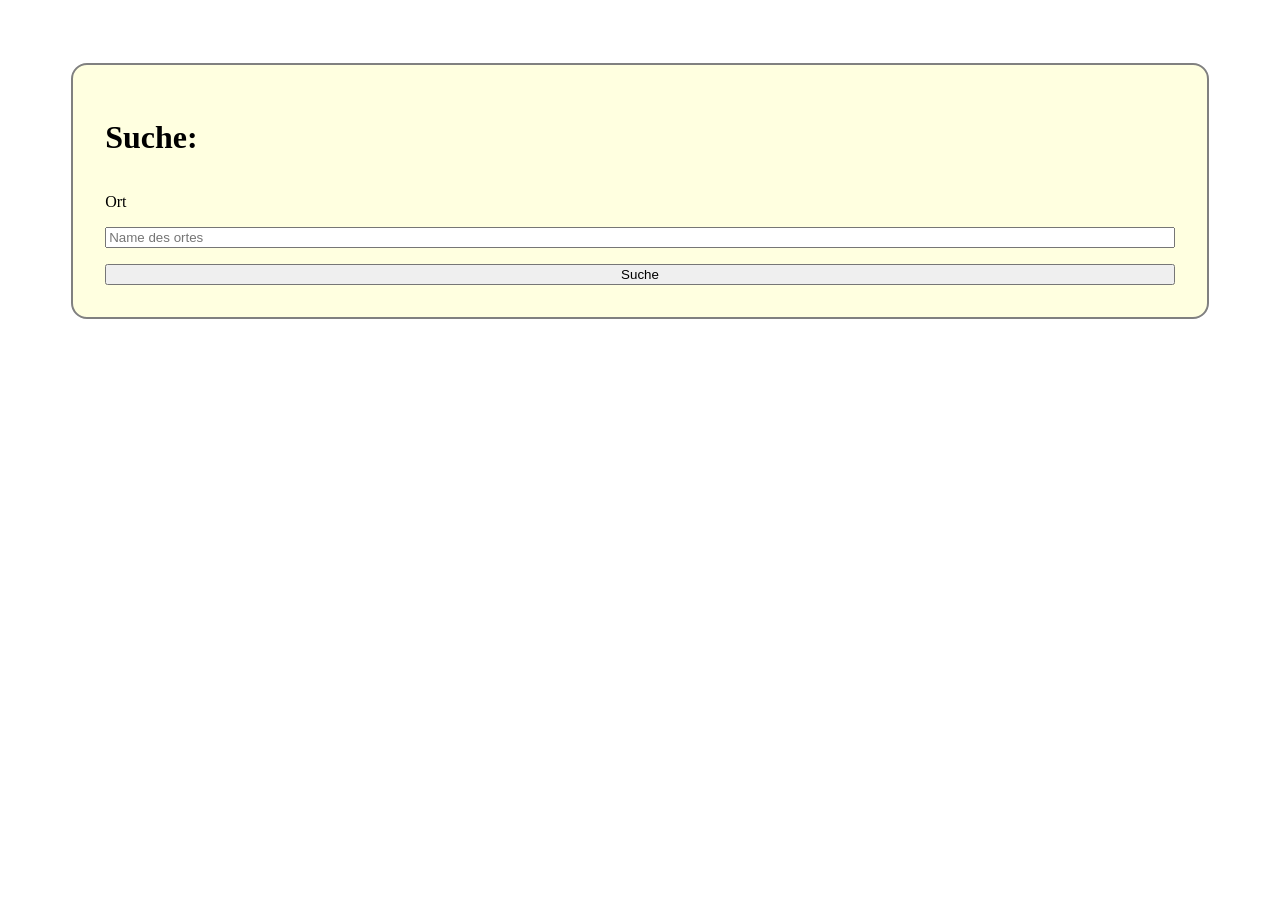
<file: index.html>
<!DOCTYPE html>
<html lang="de">
<head>
  <meta charset="UTF-8">
  <meta name="viewport" content="width=device-width, initial-scale=1.0">
  <title>Find a Place</title>

  <link rel="stylesheet" href="style.css">
</head>
<body>
  <form action="search.php" method="post" class="card">
      <h1>Suche:</h1>

      <label for="SearchPlace">Ort</label>
      <input type="text" name="placeSearched" placeholder="Name des ortes" required>

      <button type="submit">Suche</button>
  </form>
</body>
</html>
</file>
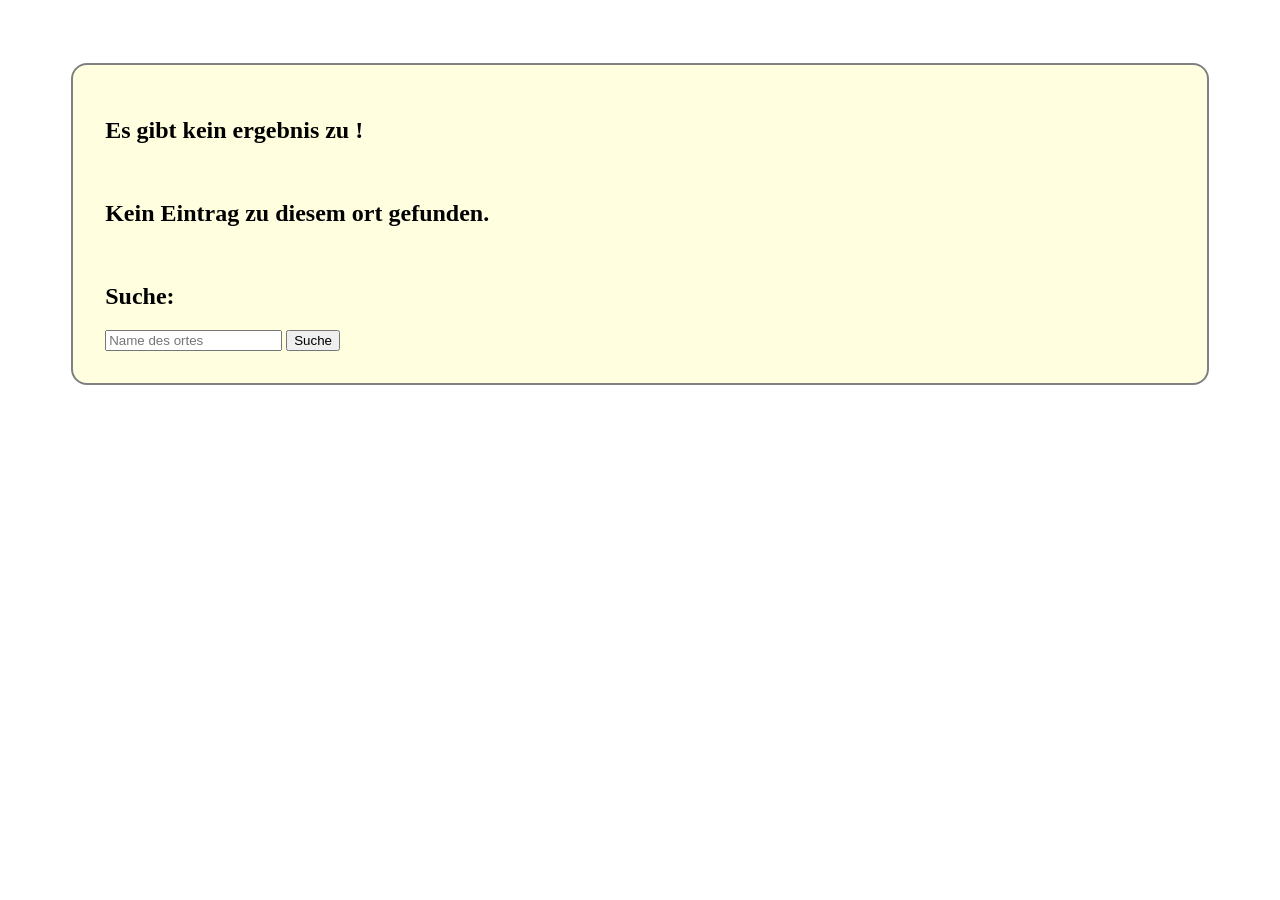
<file: faildSearch.html>
<!DOCTYPE html>
<html lang="de">
<head>
  <meta charset="UTF-8">
  <meta name="viewport" content="width=device-width, initial-scale=1.0">
  <title>Find a Place</title>

  <link rel="stylesheet" href="style.css">
</head>
<body>
  <section class="card"> 
    <h1>Es gibt kein ergebnis zu <strong id="output"></strong>!</h1>
    <h2>Kein Eintrag zu diesem ort gefunden.</h2>
    <form action="search.php" method="post">
      <h1>Suche:</h1>

      <input type="text" id="fill" name="placeSearched" placeholder="Name des ortes" required>

      <button type="submit">Suche</button>
  </form>
  </section>
  <script>
    const urlParams = new URLSearchParams(window.location.search);
    const place = urlParams.get("place");
    document.getElementById("output").textContent = place;
    document.getElementById("fill").value = place;
  </script>
</body>
</html>
</file>
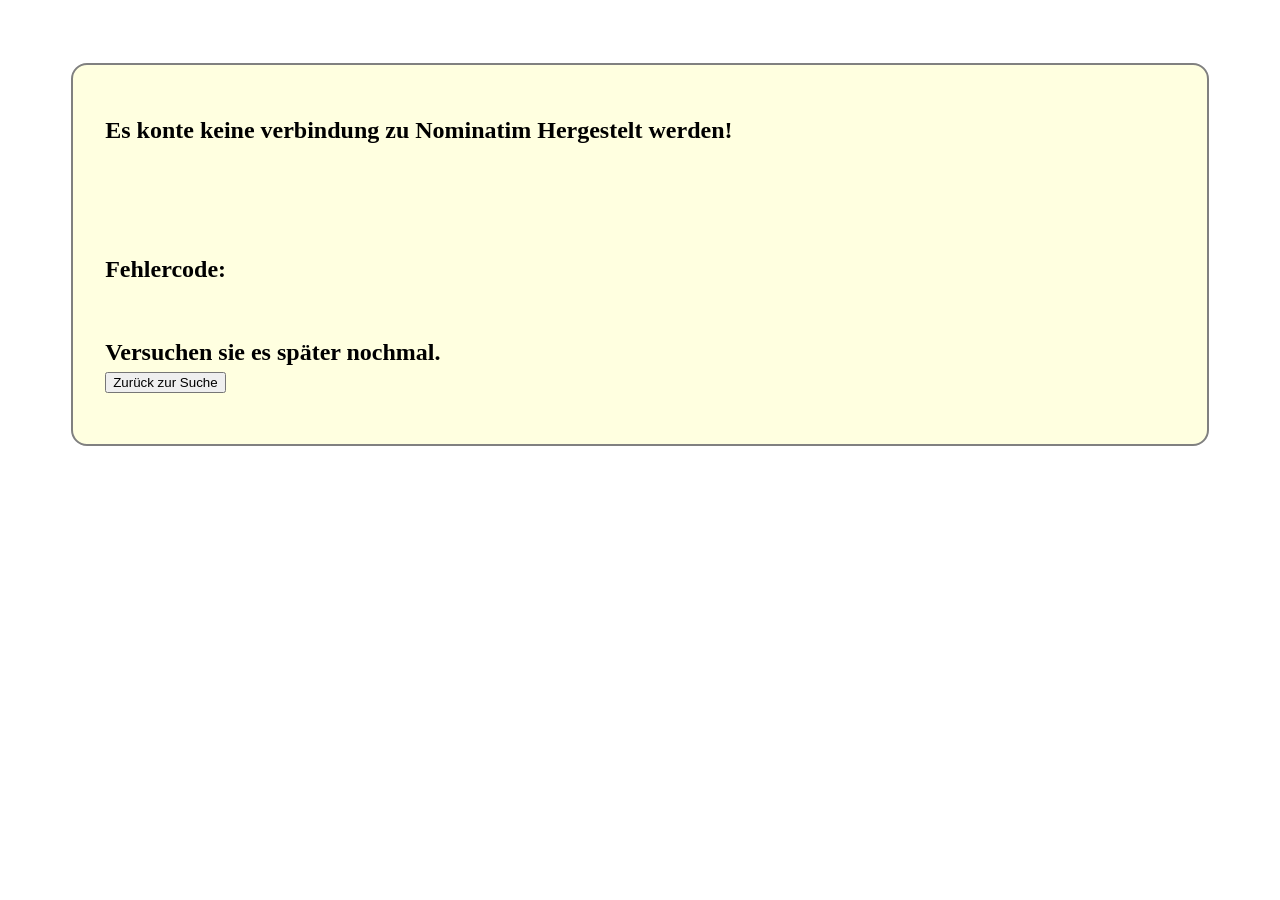
<file: noNominatim.html>
<!DOCTYPE html>
<html lang="de"> 
<head>
<meta charset="UTF-8">
  <meta name="viewport" content="width=device-width, initial-scale=1.0">
  <title>Find a Place</title>

  <link rel="stylesheet" href="style.css">
</head>
<body>
  <section class="card"> 
    <h1>Es konte keine verbindung zu Nominatim Hergestelt werden!<h1>
    <h2>Fehlercode: <strong id="errorcode"></strong></h2>
    <h2>Versuchen sie es später nochmal. <form action="index.html" method="post">
      <button type="submit">Zurück zur Suche</button>
    </form></h>
  </section>
  <script>
    const urlParams = new URLSearchParams(window.location.search);
    const place = urlParams.get("error");
    document.getElementById("errorcode").textContent = place;
  </script>
</body>
</html>
</file>
<file: style.css>
.card{
    display: flex;
    flex-direction: column;
    padding: 32px;
    border: 2px solid gray;
    border-radius: 16px;
    gap: 16px;
    background: lightyellow;
    margin: 5%;
    color: black;
}
.place_card{
    display:grid;
    flex-direction: row;
    padding: 32px;
    border: 2px solid gray;
    border-radius: 16px;
    background: lightyellow;
    color: black;
    margin: 10px;
}
</file>
